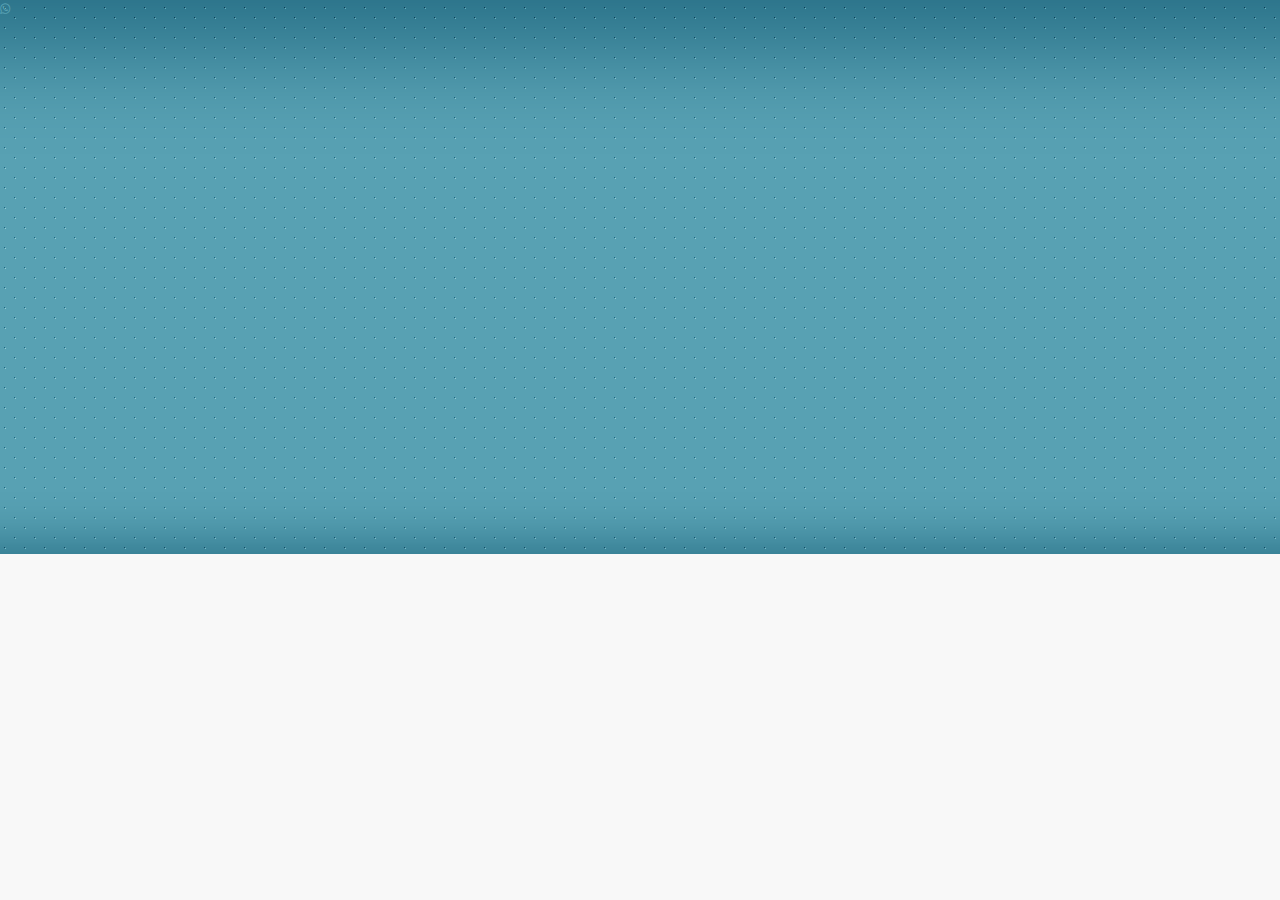
<file: whatsapp.html>
<!DOCTYPE html>
<html lang="en,es" >

<head>
  <meta charset="UTF-8">
  <title>Whatsapp-floating-button</title>
  
  
  
      <link rel="stylesheet" href="style.css">

  
</head>

<body>

  <link rel="stylesheet" href="https://maxcdn.bootstrapcdn.com/font-awesome/4.5.0/css/font-awesome.min.css">
<a href="https://api.whatsapp.com/send?phone=573178072578&text=Hola%21%20Quisiera%20m%C3%A1s%20informaci%C3%B3n%20sobre%20" class="float" target="_blank">
<i class="fa fa-whatsapp my-float"></i>
</a>
  
  

</body>

</html>
</file>
<file: style.css>
/* Design by http://www.dreamtemplate.com */
@charset "utf-8";
body {
	margin:0;
	padding:0;
	width:100%;
	color:#6e6e6e;
	font:normal 12px/1.5em "Liberation sans", Arial, Helvetica, sans-serif;
	background:#f8f8f8 url(main_bg.gif) repeat-x left top;
}
html, .main {
	padding:0;
	margin:0;
}
.main {
	background:url(header_bg.gif) repeat-x left 554px;
}
.clr {
	clear:both;
	padding:0;
	margin:0;
	width:100%;
	font-size:0;
	line-height:0;
}
h2 {
	margin:8px 0;
	padding:8px 0;
	font-size:25px;
	font-weight:bold;
	color:#232323;
}
p {
	margin:8px 0;
	padding:0 0 8px 0;
}
a {
	color:#58a1b3;
	text-decoration:underline;
}
.header, .content, .menu_nav, .fbg, .footer, form, ol, ol li, ul, .content .mainbar, .content .sidebar {
	margin:0;
	padding:0;
}
.header {
	 background-color: #1c1c1c;
}
.header_resize {
	margin:0 auto;
	padding:0;
	width:960px;
	
}
.logo {
	padding:0;
	float:left;
	width:auto;
	height:140px;
}
h1 {
	margin:0;
	padding:50px 0 0;
	font-size:40px;
	font-weight:normal;
	line-height:1.2em;
	text-transform:uppercase;
}
h1 a, h1 a:hover {
	color:#fff;
	text-decoration:none;
}

h1 small {
	display:block;
	font-size:12px;
	line-height:1.2em;
	letter-spacing:normal;
	text-transform:uppercase;
	color:#fff;
}
.slider {
	padding:0;
	background:no-repeat left bottom;
}
.rss {
	padding:18px 20px 0 0;
	float:right;
	width:auto;
}
.rss p {
	margin:0;
	padding:0;
	float:right;
	width:auto;
	color:#fff;
	font-size:13px;
	line-height:1.5em;
	font-weight:bold;
}
.rss a {
	color:#fff;
	text-decoration:none;
}
.rss a:hover {
	text-decoration:underline;
}
.rss img {
	margin:-3px 0 -3px 6px;
	border:none;
}
.menu_nav {
	margin:0 auto;
	padding:0;
	float:right;
}
.menu_nav ul {
	list-style:none;
	padding:62px 0 0;
	float:left;
}
.menu_nav ul li {
	margin:0;
	padding:0;
	float:left;
}
.menu_nav ul li a {
	display:block;
	margin:0;
	padding:10px 20px;
	font-size:15px;
	line-height:20px;
	font-weight:normal;
	color:#fff;
	text-decoration:none;
	text-transform:uppercase;
}
.menu_nav ul li.active a {
	text-decoration:none;
	color:#fff;
}
.menu_nav ul li a:hover {
	text-decoration:underline;
	color:#fff;
}
.content {
	padding:40px 0 24px;
}
.content_resize {
	margin:0 auto;
	padding:0;
	width:960px;
}
.content .mainbar {
	margin:0;
	padding:0;
	float:left;
	width:620px;
}
.content .mainbar h2 {
	margin-bottom:0;
	padding-bottom:8px;
	font-size:30px;
	line-height:1.2em;
	color:#353c3e;
}
.content .mainbar div.img {
	padding:12px 0 0;
	float:left;
}

.content .mainbar .article {
	margin:0 0 32px;
	padding:0 0 16px;
	background:url(dash.gif) repeat-x left bottom;
}
.content .mainbar .post_content {
	float:right;
	width:auto;
}
.content .mainbar .post_content strong {
	color:#3f3f3f;
}
.content .sidebar {
	padding:0;
	float:right;
	width:260px;
}
.content .sidebar .gadget {
	margin:0 0 12px;
	padding:12px 20px 24px 0;
}
.content .sidebar h2 {
	color:#232323;
}
ul.sb_menu, ul.ex_menu {
	margin:0;
	padding:0;
	list-style:none;
	color:#959595;
}
ul.sb_menu li, ul.ex_menu li {
	margin:0;
}
ul.sb_menu li {
	padding:4px 0;
	width:220px;
}
ul.ex_menu li {
	padding:4px 0;
}
ul.sb_menu li a {
	color:#9a9a9a;
	text-decoration:none;
	margin-left:-16px;
	padding:4px 8px 4px 16px;
}
ul.ex_menu li a {
	font-weight:bold;
	color:#161616;
	text-decoration:none;
}
ul.sb_menu li a:hover, ul.ex_menu li a:hover {
	color:#58a1b3;
	font-weight:bold;
	text-decoration:none;
}
p.spec {
	padding:0 0 16px;
}
p.infopost {
	margin-bottom:8px;
	padding:6px 0 6px 12px;
	color:#6e6e6e;
	background:#fff;
	border:1px solid #f2f2f2;
}
p.infopost a {
	padding:0 2px;
	color:#6e6e6e;
	text-decoration:underline;
}
p.infopost a.com {
	display:block;
	float:right;
	margin:-10px 0;
	padding:10px 0 0;
	width:106px;
	height:28px;
	font-weight:normal;
	text-decoration:none;
	color:#fff;
	font-size:30px;
	text-align:center;
	background:url(comment.gif) no-repeat left top;
}
p.infopost a.com:hover {
	text-decoration:none;
}
p.infopost a.com span {
	font-weight:normal;
}
.content .mainbar .post_content a.rm {
	float:left;
	font-weight:normal;
	color:#58a1b3;
	text-decoration:underline;
}
.content p.pages {
	margin:0;
	padding:24px 0;
	font-size:11px;
	color:#929292;
	text-align:left;
	background:repeat-x left top;
}
.content p.pages span, .content p.pages a {
	padding:8px 12px;
	text-decoration:none;
}
.content p.pages span, .content p.pages a:hover {
	color:#fff;
	background:#58a1b3;
	border:1px solid #58a1b3;
}
.content p.pages a {
	color:#929292;
	border:1px solid transparent;
}
.content p.pages small {
	font-size:12px;
	float:right;
}
.content .mainbar .comment {
	margin:0;
	padding:16px 0 0 0;
}
.content .mainbar .comment img.userpic {
	border:1px solid #dedede;
	margin:10px 16px 0 0;
	padding:0;
	float:left;
}
.fbg {
	padding:16px 0;
	background:#1c1c1c url(fbg_bg.gif) repeat-x left top;
}
.fbg_resize {
	margin:0 auto;
	width:960px;
	padding:16px 0;
	color:#929292;
}
.fbg h2 {
	color:#868686;
	padding-bottom:24px;
}
.fbg img.gal {
	margin:0 8px 8px 0;
	padding:0;
	background-color:#fff;
	border:1px solid #dfdfdf;
}
.fbg .col {
	margin:0;
	float:left;
}
.fbg .c1 {
	padding:0 16px 0 0;
	width:280px;
}
.fbg .c2 {
	padding:0 36px 0 16px;
	width:300px;
}
.fbg .c3 {
	padding:0 0 0 16px;
	width:294px;
}
.fbg .fbg_ul {
	margin:0;
	padding:0;
	list-style:none;
}
.fbg .fbg_ul li {
	margin:0;
	padding:0;
	list-style:none;
}
.fbg .fbg_ul li a {
	display:block;
	margin:0;
	padding:2px 0 2px 12px;
	color:#929292;
	text-decoration:none;
	background:url(li.gif) no-repeat left center;
}
.fbg .fbg_ul li a:hover {
	color:#58a1b3;
	text-decoration:underline;
}
.fbg p.contact_info {
	line-height:1.8em;
}
.fbg p.contact_info a {
	color:#58a1b3;
	text-decoration:underline;
}
.fbg p.contact_info span {
	display:block;
	float:left;
	width:74px;
	font-weight:bold;
	color:#f8f8f8;
}
ol {
	list-style:none;
}
ol li {
	display:block;
	clear:both;
}
ol li label {
	display:block;
	margin:0;
	padding:16px 0 0 0;
}
ol li input.text {
	width:480px;
	border:1px solid #c0c0c0;
	margin:0;
	padding:5px 2px;
	height:16px;
	background-color:#fff;
}
ol li textarea {
	width:480px;
	border:1px solid #c0c0c0;
	margin:0;
	padding:2px;
	background-color:#fff;
}
ol li .send {
	margin:16px 0 0 0;
}
.searchform {
	padding:0;
	float:left;
}
#formsearch {
	margin:0;
	padding:16px 0 24px;
	width:auto;
	height:30px;
}
#formsearch span {
	display:block;
	margin:0;
	padding:0;
	float:left;
	background:url(search_bg.gif) no-repeat left top;
}
#formsearch input.editbox_search {
	margin:0;
	padding:8px 6px;
	float:left;
	width:170px;
	font-size:12px;
	line-height:14px;
	color:#a8acb2;
	background:none;
	outline:none;
	border:none;
}
#formsearch input.button_search {
	margin:0;
	padding:0;
	border:none;
	float:left;
}
.footer {
	background:#1c1c1c url(footer_bg.gif) repeat-x left bottom;
}
.footer_resize {
	margin:0 auto;
	padding:12px 0;
	width:960px;
	line-height:1.5em;
	color:#6b6b6b;
	background:url(dash_footer.gif) repeat-x left top;
}
.footer_resize p {
	margin:24px 0;
	padding:0;
	line-height:normal;
	white-space:nowrap;
	text-indent:inherit;
}
.footer_resize a {
	color:#f8f8f8;
	font-weight:normal;
	margin:0;
	padding:0;
	border:none;
	text-decoration:underline;
	background-color:transparent;
}
.footer_resize a:hover {
	color:#f8f8f8;
	background-color:transparent;
	text-decoration:none;
}
.footer_resize .lf {
	float:left;
}
.footer_resize .rf {
	float:right;
}
a {
	outline:none;
}
</file>
